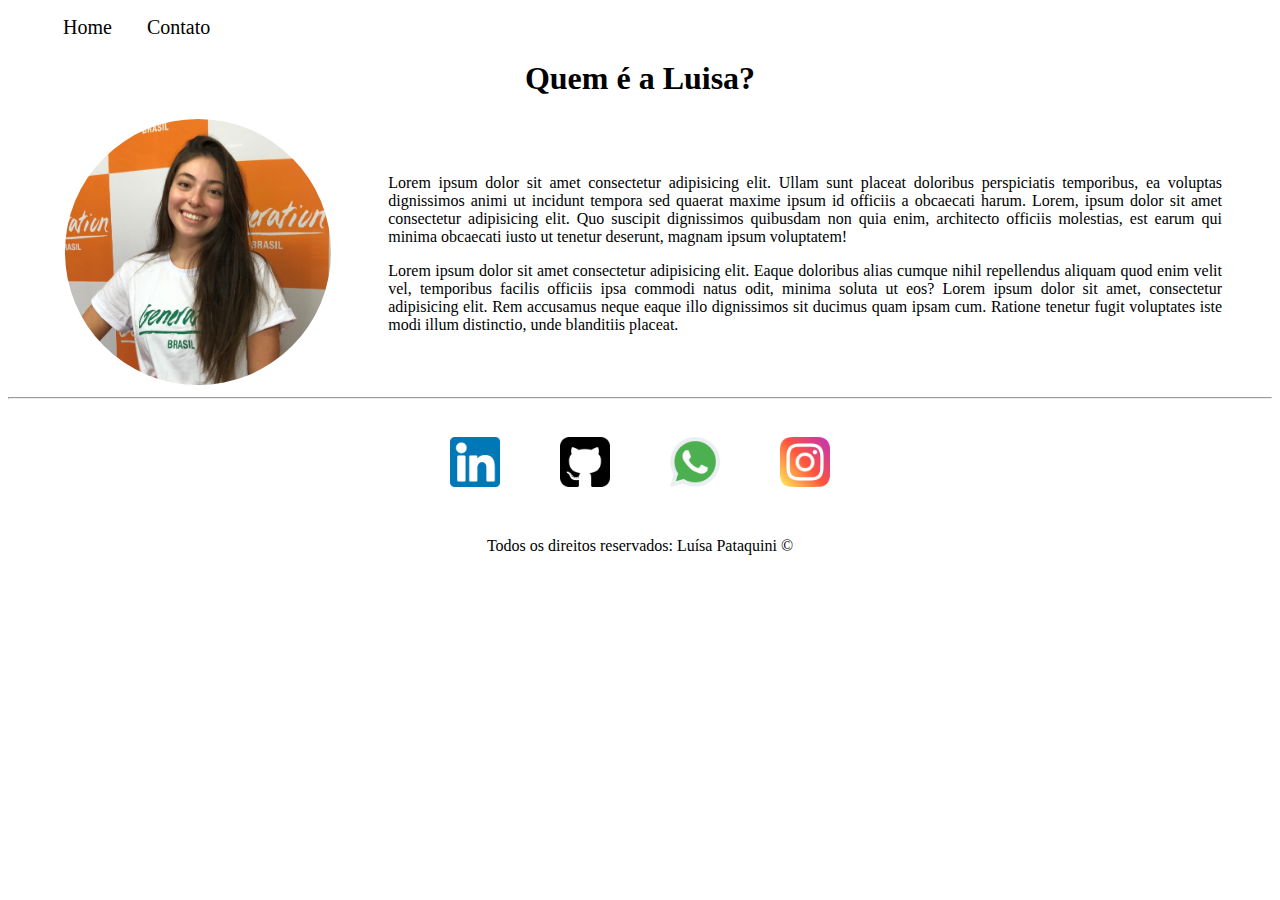
<file: index.html>
<!DOCTYPE html>
<html lang="pt-br">

<head>
    <meta charset="UTF-8">
    <meta name="viewport" content="width=device-width, initial-scale=1.0">
    <title>Meu Perfil</title>
    <link rel="stylesheet" href="assets/css/style.css">
</head>

<body>

    <ul id = "menu">
        <li>
            <a href="index.html"> Home </a>
        </li>
        <li>
            <a href="contato.html"> Contato </a>
        </li>
    </ul>

    <h1 class = "center">Quem é a Luisa?</h1>

    <div class="container center">
        <div>
            <img class = "br-50" src = "assets/img/fotoluisa.JPEG" width="70%" alt= "Foto de Luisa, desenvolvedora desse site.">
        </div>

        <div class = "mr-50">
            <p class = "justify">
                Lorem ipsum dolor sit amet consectetur adipisicing elit. Ullam sunt placeat doloribus perspiciatis temporibus, ea voluptas dignissimos animi ut incidunt tempora sed quaerat maxime ipsum id officiis a obcaecati harum. Lorem, ipsum dolor sit amet consectetur adipisicing elit. Quo suscipit dignissimos quibusdam non quia enim, architecto officiis molestias, est earum qui minima obcaecati iusto ut tenetur deserunt, magnam ipsum voluptatem!
            </p>
            <p class = "justify">
                Lorem ipsum dolor sit amet consectetur adipisicing elit. Eaque doloribus alias cumque nihil repellendus aliquam quod enim velit vel, temporibus facilis officiis ipsa commodi natus odit, minima soluta ut eos? Lorem ipsum dolor sit amet, consectetur adipisicing elit. Rem accusamus neque eaque illo dignissimos sit ducimus quam ipsam cum. Ratione tenetur fugit voluptates iste modi illum distinctio, unde blanditiis placeat.
            </p>
        </div>
    </div>

    <hr>
    <footer>
        <div class ="container">
            <a href="https://www.linkedin.com/in/luisapataquini/" target="_blank"> 
                <img class = "tm-social p-30" src="assets/img/linkedin.png" 
                alt="Logo do linkedin">
            </a>

            <a href="https://github.com/luisapataquini" target="_blank"> 
                <img class = "tm-social p-30" src="assets/img/github.png" 
                alt="Logo do github">
            </a>

            <a href="https://api.whatsapp.com/send/?phone=5511954309730&text&app_absent=0" target="_blank"> 
                <img class = "tm-social p-30" src="assets/img/whatsapp.png" 
                alt="Logo do whatsapp">
            </a>

            <a href="https://www.instagram.com/luisapataquini/" target="_blank"> 
                <img class = "tm-social p-30" src="assets/img/instagram.png" 
                alt="Logo do instagram">
            </a>
        </div>

        <p class = "center"> 
            Todos os direitos reservados: Luísa Pataquini &copy
        </p>
    </footer>
    
</body>
</html>
</file>
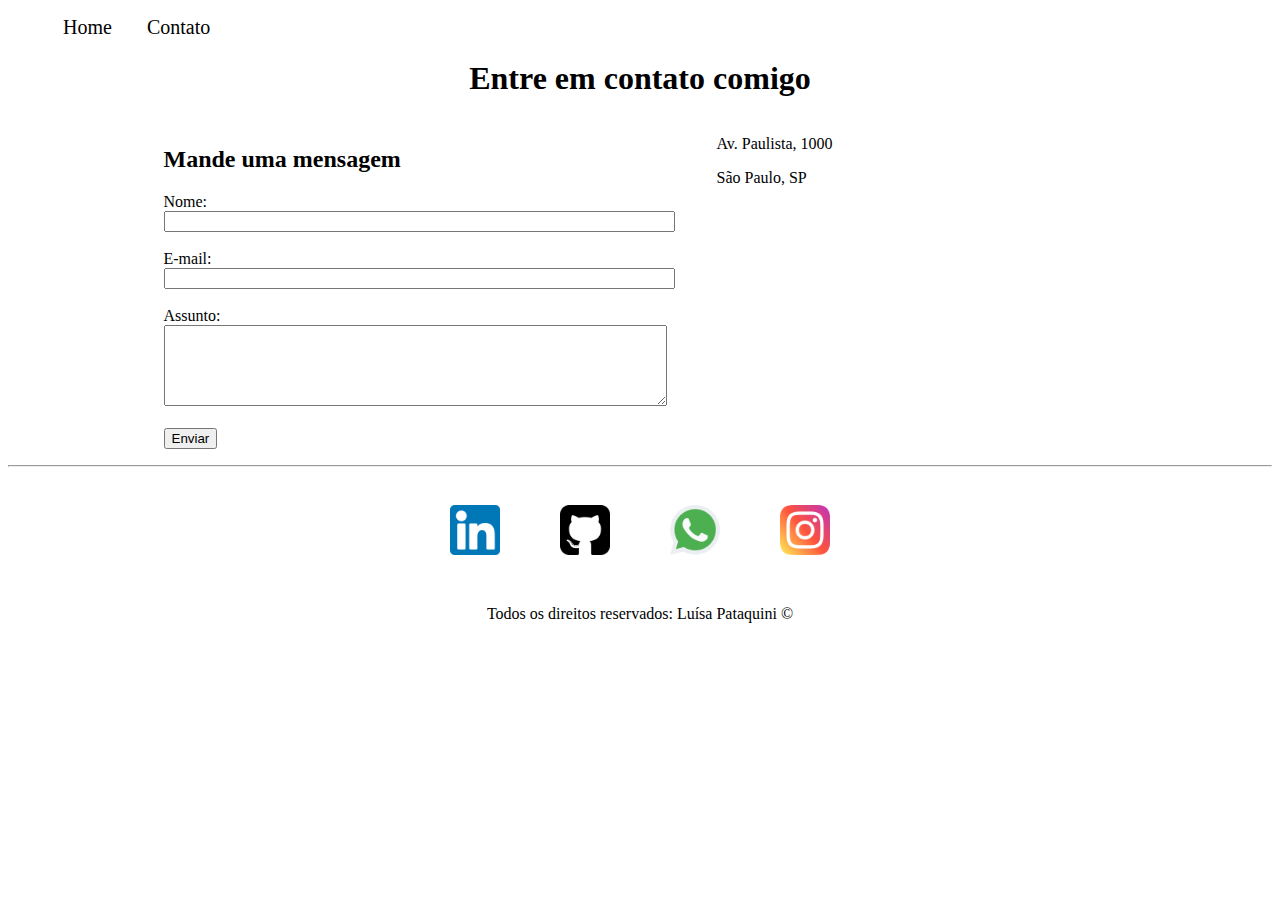
<file: contato.html>
<!DOCTYPE html>
<html lang="pt-br">

<head>
    <meta charset="UTF-8">
    <meta name="viewport" content="width=device-width, initial-scale=1.0">
    <title>Contato</title>
    <link rel="stylesheet" href="assets/css/style.css">
</head>

<body>

    <ul id = "menu">
        <li>
            <a href="index.html"> Home </a>
        </li>
        <li>
            <a href="contato.html"> Contato </a>
        </li>
    </ul>

    <h1 class="center"> Entre em contato comigo </h1>

    <div class="container">
        <div>
            <form>
                <h2>Mande uma mensagem</h2>
                <label for="nome">Nome:</label> <br>
                <input type="text" id="nome" onkeyup = "validaNome()">  
                <div id = "txtNome"></div>
                <br>
                <label for="email">E-mail:</label> <br>
                <input type="email" id="email" onkeyup = "validaEmail()">
                <div id = "txtEmail"></div>
                <br>
                <label for="assunto">Assunto:</label> <br>
                <textarea name="assunto" id="assunto" cols="60" rows="5" onkeyup = "validaAssunto()"></textarea>
                <div id = "txtAssunto"></div>
                <br>
                <button onclick="enviar()"> Enviar</button>
            </form>
        </div>

        <div class= "ml-50">
            <p>Av. Paulista, 1000</p>
            <p>São Paulo, SP</p>
            <iframe src="https://www.google.com/maps/embed?pb=!1m18!1m12!1m3!1d3657.098032246906!2d-46.65412628595617!3d-23.564922384680997!2m3!1f0!2f0!3f0!3m2!1i1024!2i768!4f13.1!3m3!1m2!1s0x94ce5994f2e15a7d%3A0xdeb92126793e5e90!2sAv.%20Paulista%2C%201000%20-%20Bela%20Vista%2C%20S%C3%A3o%20Paulo%20-%20SP%2C%2001310-100!5e0!3m2!1spt-BR!2sbr!4v1606179014847!5m2!1spt-BR!2sbr" width="400" height="250" frameborder="0" style="border:0;" allowfullscreen="" aria-hidden="false" tabindex="0" onmousemove="mapaZoom()" onmouseout="mapaNormal()" id="mapa"></iframe>
        </div>
    </div>

    <hr>
    <footer class = "mb-50" >

        <div class ="container">
            <a href="https://www.linkedin.com/in/luisapataquini/" target="_blank"> 
                <img class = "tm-social p-30" src="assets/img/linkedin.png" 
                alt="Logo do linkedin">
            </a>

            <a href="https://github.com/luisapataquini" target="_blank"> 
                <img class = "tm-social p-30" src="assets/img/github.png" 
                alt="Logo do github">
            </a>

            <a href="https://api.whatsapp.com/send/?phone=5511954309730&text&app_absent=0" target="_blank"> 
                <img class = "tm-social p-30" src="assets/img/whatsapp.png" 
                alt="Logo do whatsapp">
            </a>

            <a href="https://www.instagram.com/luisapataquini/" target="_blank"> 
                <img class = "tm-social p-30" src="assets/img/instagram.png" 
                alt="Logo do instagram">
            </a>
        </div>

        <p class = "center"> 
            Todos os direitos reservados: Luísa Pataquini &copy
        </p>
    </footer>

    <script src="assets/js/script.js"></script>

</body>
</html>
</file>
<file: assets/css/style.css>
/* Estilos da página index.html */
    .center {
        text-align: center;
    }

    .justify{
        text-align: justify;
    }

    .container {
        display: flex;
        flex-flow: row;
        justify-content: center;
        align-items: center;
    }

    #menu li {
        display: inline;
        padding: 15px;
    }

    #menu li a {
        text-decoration: none;
        color: black;
        font-size: 20px;
    }

    #menu li a:hover {
        color: dimgrey;
    }

    .p-30{
        padding: 30px;
    }

    .p-20{
        padding: 20px;
    }

    .br-50 {
        border-radius: 50%;
    }

    .tm-social {
        width: 50px;
        height: 50px;
    }

    .mr-50{
        margin-right: 50px;
    }

/* Estilos da página contato.html */

    .ml-50{
        margin-left: 50px;
    }

    .mb-50{
        margin-bottom: 50px;
    }
</file>
